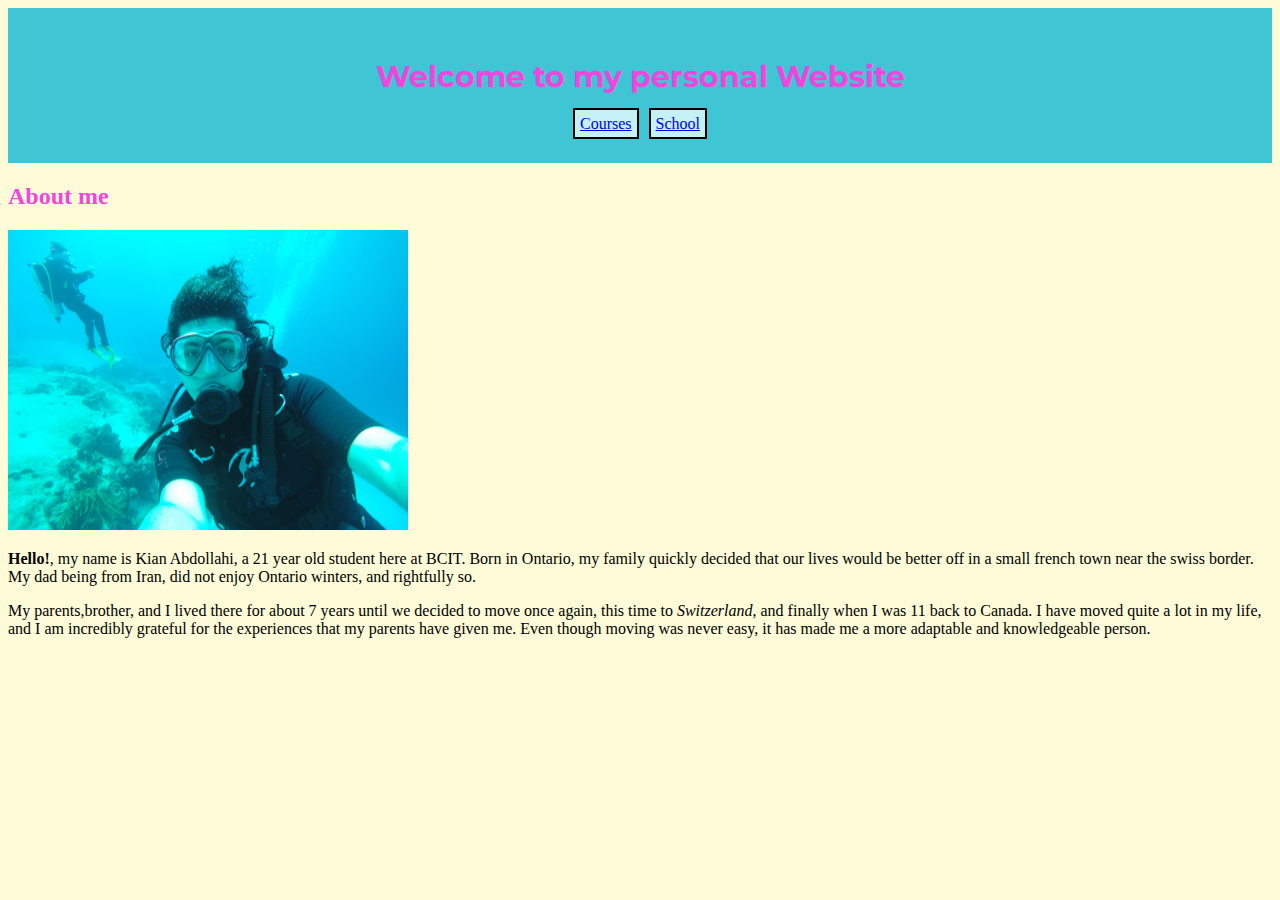
<file: index.html>
<!DOCTYPE html>

<html lang="en-CA">

    <head>
        <meta charset="utf-8">
        <title>My Personal Website</title>
        <link rel="stylesheet" href="CSS/stylesheet.css">
        <link rel="stylesheet" href="https://fonts.googleapis.com/css?family=Montserrat">
    </head>

    <body>
        <nav>
        <header><h1 class="main_header">Welcome to my personal Website</h1></header>
        <span class="course_nav"><a href="misc/courses.html" title="Courses">Courses</a></span><span class="school_nav"><a href="misc/school.html" title="School">School</a></span>
        </nav>

        <main>
            <article>
                <section><h2>About me</h2>
                    <img src="images/my_image.jpg" alt="Me scuba diving in mexico" width="400" height="300">
                <p>
                    <strong>Hello!</strong>, my name is Kian Abdollahi, a 21 year old student here at BCIT. 
                    Born in Ontario, my family quickly decided that our lives would be better off in a small french town near the swiss
                    border. My dad being from Iran, did not enjoy Ontario winters, and rightfully so. 
                </p>
                <p>    
                    My parents,brother, and I lived there for about 7 years until we decided to move once again, this time to
                    <em>Switzerland</em>, and finally when I was 11 back to Canada. I have moved quite a lot in my life, and I
                    am incredibly grateful for the experiences that my parents have given me. Even though moving
                    was never easy, it has made me a more adaptable and knowledgeable person.
                </p>
                </section>
            </article>
        </main>
    </body>
</html>
</file>
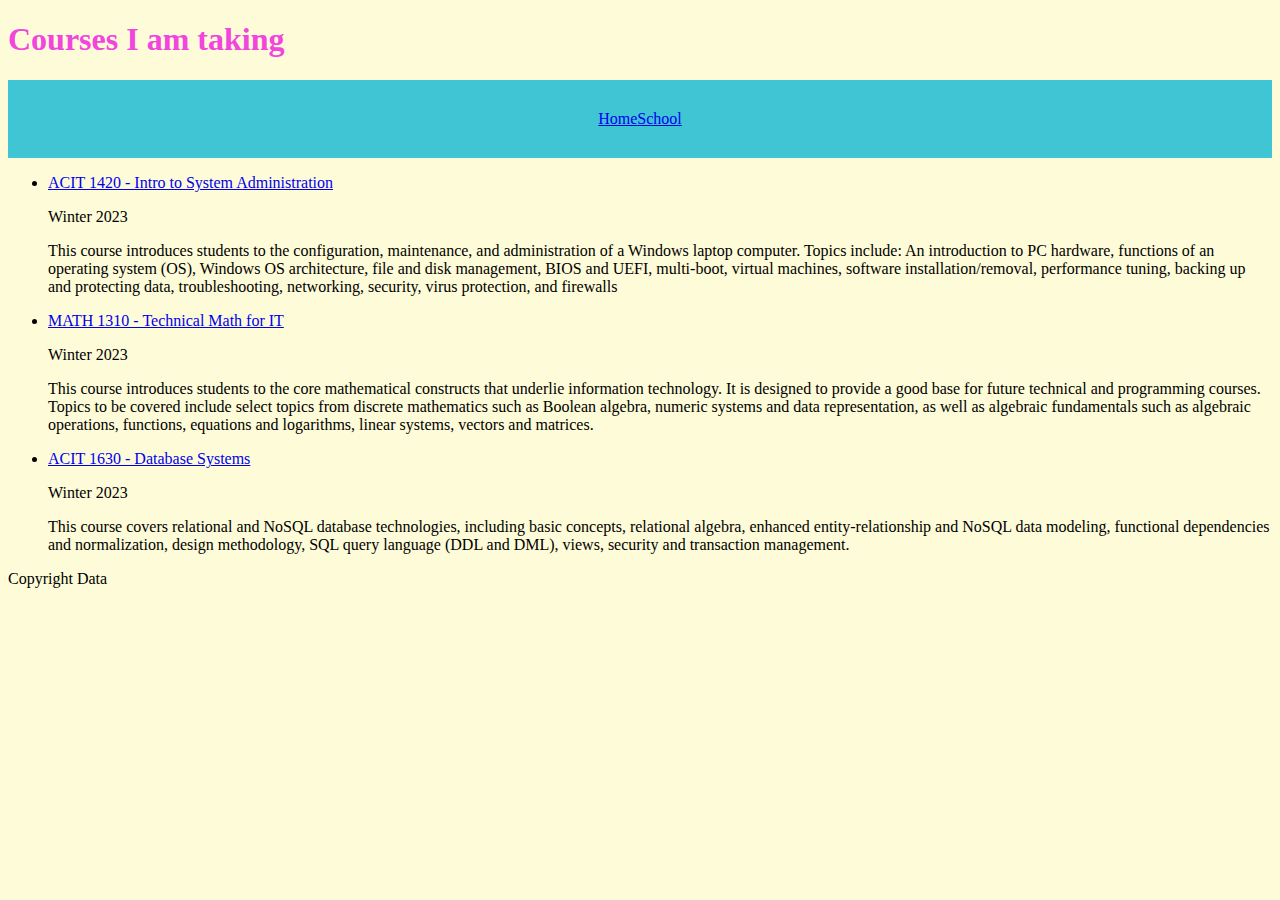
<file: misc/courses.html>
<!DOCTYPE html>

<html lang="en">
  <head>
    <meta charset="UTF-8" />
    <meta name="viewport" content="width=device-width" />
    <title>Courses</title>
    <link rel="stylesheet" href="../CSS/stylesheet.css" />
    <script src="../JS/script.js" defer></script>
  </head>

  <body>
    <header>
      <h1>Courses I am taking</h1>
      <nav class="course-nav">
        <span class="nav_links"
          ><a href="../index.html" title="Home">Home</a></span
        ><span class="nav_links"
          ><a href="school.html" title="School">School</a></span
        >
      </nav>
    </header>

    <main>
      <section>
        <ul>
          <li class="grid-one">
            <a
              id="list-link-one"
              href="https://www.bcit.ca/outlines/20231089202/"
              title="course outline"
              >ACIT 1420 - Intro to System Administration</a
            >
            <p id="list-para-one">Winter 2023</p>
            <p id="list-para-two">
              This course introduces students to the configuration, maintenance,
              and administration of a Windows laptop computer. Topics include:
              An introduction to PC hardware, functions of an operating system
              (OS), Windows OS architecture, file and disk management, BIOS and
              UEFI, multi-boot, virtual machines, software installation/removal,
              performance tuning, backing up and protecting data,
              troubleshooting, networking, security, virus protection, and
              firewalls
            </p>
          </li>
          <li class="grid-two">
            <a
              id="list-link-two"
              href="https://www.bcit.ca/outlines/20231089211/"
              title="course outline"
              >MATH 1310 - Technical Math for IT</a
            >
            <p id="list-para-three">Winter 2023</p>
            <p id="list-para-four">
              This course introduces students to the core mathematical
              constructs that underlie information technology. It is designed to
              provide a good base for future technical and programming courses.
              Topics to be covered include select topics from discrete
              mathematics such as Boolean algebra, numeric systems and data
              representation, as well as algebraic fundamentals such as
              algebraic operations, functions, equations and logarithms, linear
              systems, vectors and matrices.
            </p>
          </li>
          <li class="grid-three">
            <a
              id="list-link-three"
              href="https://www.bcit.ca/outlines/20231089206/"
              title="course outline"
              >ACIT 1630 - Database Systems</a
            >
            <p id="list-para-five">Winter 2023</p>
            <p id="list-para-six">
              This course covers relational and NoSQL database technologies,
              including basic concepts, relational algebra, enhanced
              entity-relationship and NoSQL data modeling, functional
              dependencies and normalization, design methodology, SQL query
              language (DDL and DML), views, security and transaction
              management.
            </p>
          </li>
        </ul>
      </section>
      <footer class="page-footer">
        <p>Copyright Data</p>
      </footer>
    </main>
  </body>
</html>
</file>
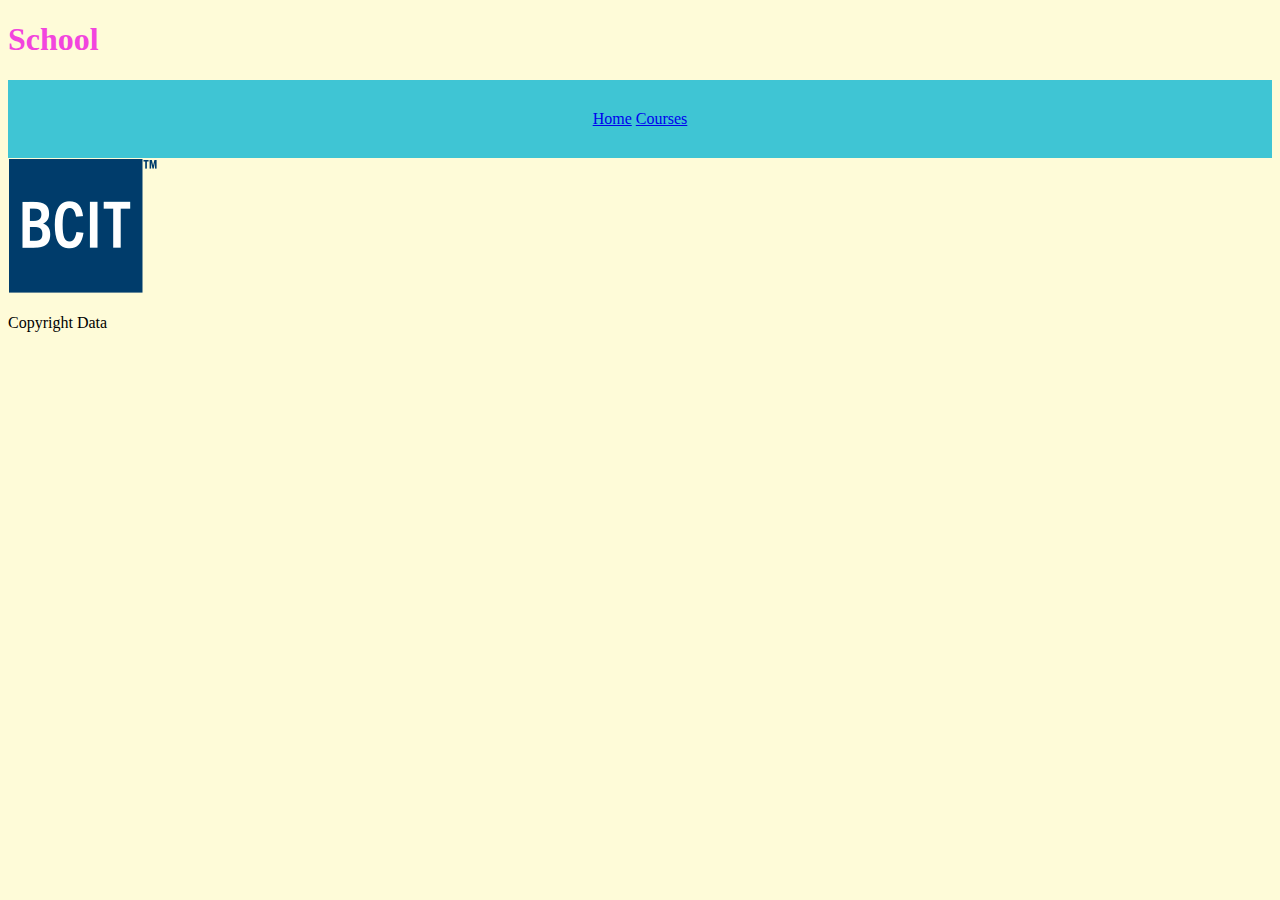
<file: misc/school.html>
<!DOCTYPE html>

<html lang="en">
  <head>
    <meta charset="UTF-8" />
    <meta name="viewport" content="width=device-width" />
    <title>School</title>
    <link rel="stylesheet" href="../CSS/stylesheet.css" />
  </head>

  <body>
    <header>
      <h1>School</h1>
      <nav>
        <span class="nav_links">
          <a href="../index.html" title="Home">Home</a></span
        ><span class="nav_links">
          <a href="courses.html" title="Courses">Courses</a></span
        >
      </nav>
    </header>
    <main>
      <a href="https://www.bcit.ca/" title="bcit home page"
        ><img
          src="../images/bcit_logo.png"
          alt="BCIT logo"
          width="150"
          height="136"
      /></a>
      <footer class="page-footer">
        <p>Copyright Data</p>
      </footer>
    </main>
  </body>
</html>
</file>
<file: CSS/stylesheet.css>
h1 {

    color:  #F245DE;
    
}

.main_header {
    font-size: 30px;
    font-family: "Montserrat", sans-serif;
}

html {

    background-color: #fefbd8;
}

h2, h3 {

    color:  #F245DE;
}

nav {

    text-align: center;
    padding: 30px;
    background-color: #3fc5d4;
}

.course_nav {

    background-color: #c4f1f6 ;
    padding: 5px;
    border: 2px solid black;
    margin: 5px;
}

.school_nav {
    background-color: #c4f1f6 ;
    padding: 5px;
    border: 2px solid black;
    margin: 5px;
}
</file>
